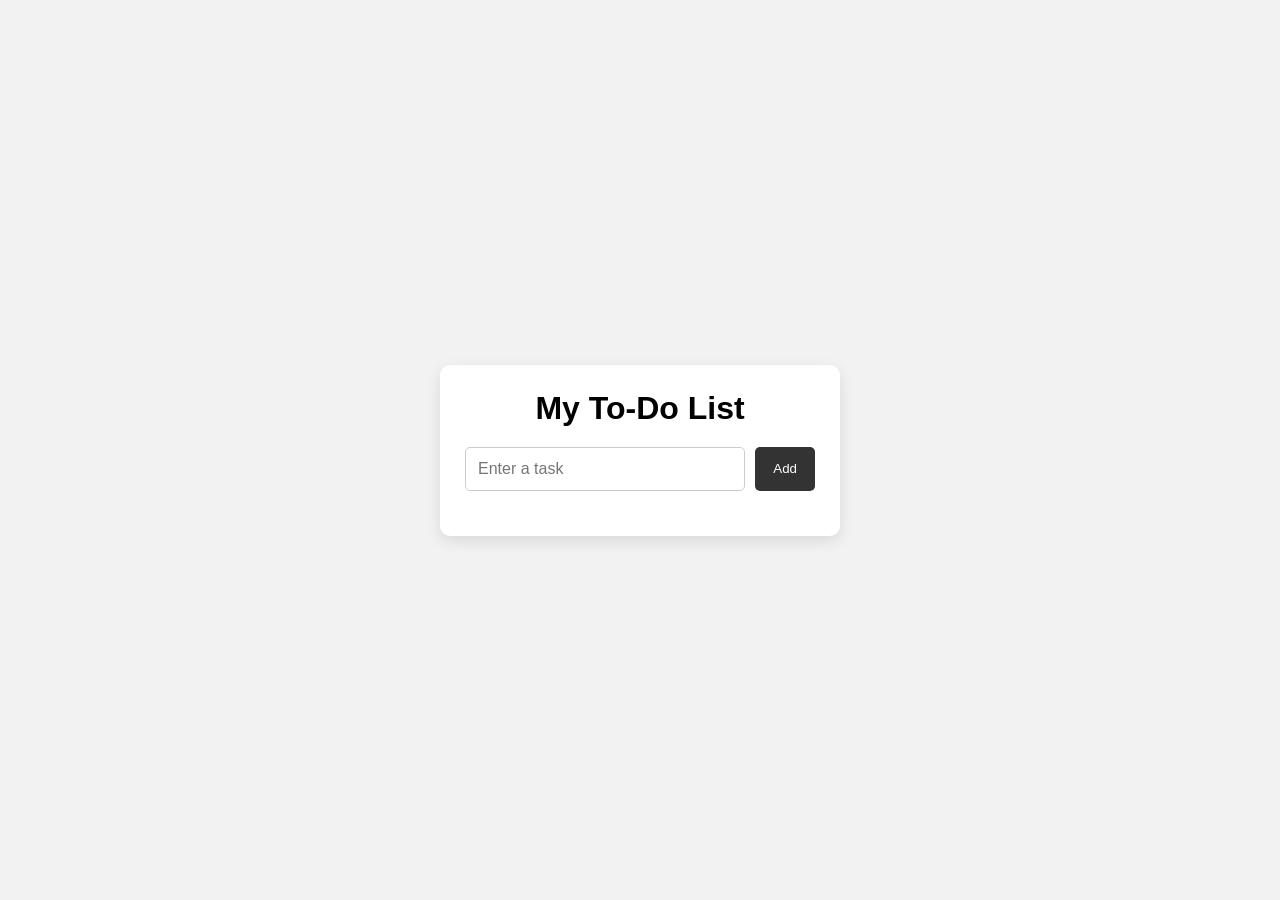
<file: index.html>
<!DOCTYPE html>
<html lang="en">
<head>
    <meta charset="UTF-8">
    <meta name="viewport" content="width=device-width, initial-scale=1.0">
    <title>To-Do List</title>
    <link rel="stylesheet" href="style.css">
</head>

<body>

    <div class="todo-container">
        <h1>My To-Do List</h1>

        <div class="input-container">
            <input type="text" id="taskInput" placeholder="Enter a task">
            <button id="addButton">Add</button>
        </div>

        <ul id="taskList"></ul>
    </div>

    <script src="script.js"></script>
</body>
</html>
</file>
<file: style.css>
* {
    margin: 0;
    padding: 0;
    box-sizing: border-box;
}

body {
    font-family: Arial, sans-serif;
    background: #f2f2f2;
    display: flex;
    justify-content: center;
    align-items: center;
    min-height: 100vh;
}

.todo-container {
    background: white;
    width: 400px;
    padding: 25px;
    border-radius: 10px;
    box-shadow: 0 5px 15px rgba(0, 0, 0, 0.1);
}

h1 {
    text-align: center;
    margin-bottom: 20px;
}

.input-container {
    display: flex;
    gap: 10px;
}

input {
    flex: 1;
    padding: 12px;
    border: 1px solid #ccc;
    border-radius: 5px;
    font-size: 16px;
}

button {
    padding: 12px 18px;
    border: none;
    background: #333;
    color: white;
    border-radius: 5px;
    cursor: pointer;
}

button:hover {
    background: #555;
}

ul {
    list-style: none;
    margin-top: 20px;
}

li {
    display: flex;
    justify-content: space-between;
    align-items: center;
    background: #f5f5f5;
    padding: 12px;
    margin-bottom: 10px;
    border-radius: 5px;
}

.delete-btn {
    background: red;
    padding: 6px 10px;
}

.delete-btn:hover {
    background: darkred;
}

.completed {
    text-decoration: line-through;
    color: gray;
}
</file>
<file: todo.css>
* {
    margin: 0;
    padding: 0;
    box-sizing: border-box;
}

body {
    font-family: Arial, sans-serif;
    background: #f2f2f2;
    display: flex;
    justify-content: center;
    align-items: center;
    min-height: 100vh;
}

.todo-container {
    background: white;
    width: 400px;
    padding: 25px;
    border-radius: 10px;
    box-shadow: 0 5px 15px rgba(0, 0, 0, 0.1);
}

h1 {
    text-align: center;
    margin-bottom: 20px;
}

.input-container {
    display: flex;
    gap: 10px;
}

input {
    flex: 1;
    padding: 12px;
    border: 1px solid #ccc;
    border-radius: 5px;
    font-size: 16px;
}

button {
    padding: 12px 18px;
    border: none;
    background: #333;
    color: white;
    border-radius: 5px;
    cursor: pointer;
}

button:hover {
    background: #555;
}

ul {
    list-style: none;
    margin-top: 20px;
}

li {
    display: flex;
    justify-content: space-between;
    align-items: center;
    background: #f5f5f5;
    padding: 12px;
    margin-bottom: 10px;
    border-radius: 5px;
}

.delete-btn {
    background: red;
    padding: 6px 10px;
}

.delete-btn:hover {
    background: darkred;
}

.completed {
    text-decoration: line-through;
    color: gray;
}
</file>
